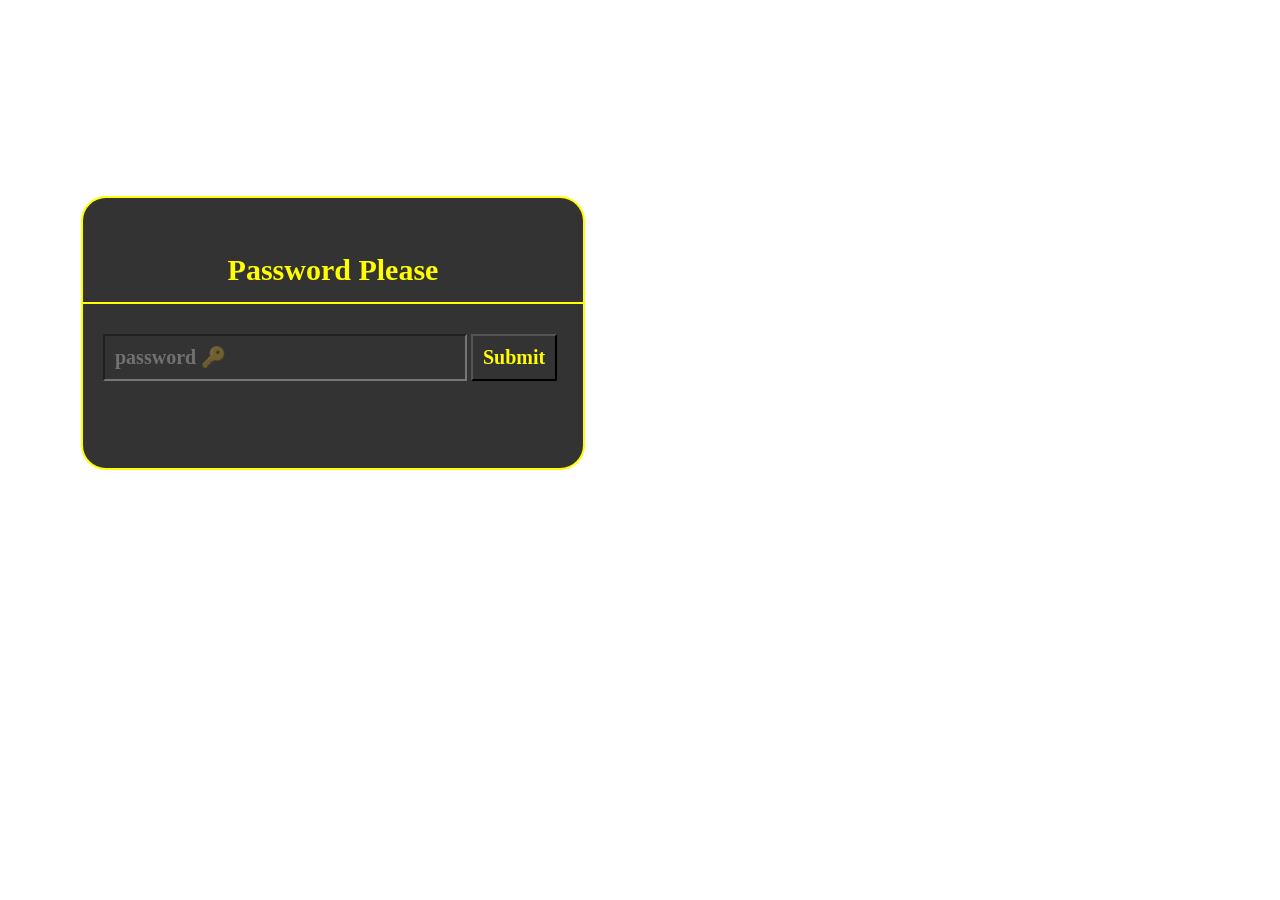
<file: index.html>
<!DOCTYPE html>
<html lang="en">
 
<head>
  <meta charset="UTF-8">
  <meta http-equiv="X-UA-Compatible" content="IE=edge">
  <meta name="viewport" content="width=device-width, initial-scale=1.0">
  <meta name="description" content="A web Password html">
  <meta name="title" content="Password">
  <link rel="stylesheet" href="https://cdnjs.cloudflare.com/ajax/libs/font-awesome/6.7.2/css/all.min.css" integrity="sha512-Evv84Mr4kqVGRNSgIGL/F/aIDqQb7xQ2vcrdIwxfjThSH8CSR7PBEakCr51Ck+w+/U6swU2Im1vVX0SVk9ABhg==" crossorigin="anonymous" referrerpolicy="no-referrer" />
  <link rel="stylesheet" href="https://cdnjs.cloudflare.com/ajax/libs/font-awesome/4.7.0/css/font-awesome.min.css">
  <link rel="stylesheet" href="https://fonts.googleapis.com/icon?family=Material+Icons">
  <link rel='stylesheet' href='https://unpkg.com/boxicons@2.1.4/css/boxicons.min.css'>
  <link rel="stylesheet" href="https://masumbillah6778.github.io/fonts/bangla/bangla-custom-font.css">
  <link rel="stylesheet" href="https://masumbillah6778.github.io/fonts/bangla/bangla-custom-font.css">
  <title> Password </title>
  <link rel="icon" type="image/x-icon" href="https://github.com/masumbillah6778/images/raw/main/music-logo1.png">
  <link rel="stylesheet" href="https://masumbillah6778.github.io/css/advance-copy-to-clipboard-code.css">
  <link rel="stylesheet" href="css/password-box-v1.css">
</head>
<body>
<div class="content-box">
  <div class="form-box">
    <h3> Password Please </h3>
    <div class="input-box from-side">
      <input type="password" id="password" placeholder="password 🔑" />
      <!--<span><i id="toggler"class="far fa-eye"></i></span>-->
      <button onclick="checkPassword()"> Submit </button>
      <p id="error"></p></div>
  </div>
</div>

<script src="js/password-box-v1.js"></script>
</body>
</html>
</file>
<file: css/password-box-v1.css>
.content-box {
  background-image: url('https://masumbillah6778.github.io/images/stone-bg.jpg');
  background-size: cover;
  width: 650px;
  height: 650px;
  position: relative;
}

.form-box {
  background-color: rgba(0, 0, 0 , .8);
  width: 500px;
  height: 250px;
  margin: auto;
  padding: 10px 0;
  position: absolute;
  top: 50%;
  left: 50%;
  border: 2px solid yellow;
  border-radius: 25px;
  transform: translate(-50%, -50%);
}

.form-box h3 {
  text-align: center;
  color: yellow;
  padding: 15px 0px;
  font-size: 30px;
  font-family: times;
  border-bottom: 2px solid yellow;
}

.input-box {
  width: 100%;
  margin: 30px 20px;
}

.form-box input {
  background-color: transparent;
  color: yellow;
  width: 68%;
  padding: 10px;
  font-size: 20px;
  font-family: times;
  font-weight: bold;
}

.form-box input::placeholder {
  color: white;
  opacity: .3;
}

.form-box button {
  background-color: transparent;
  color: yellow;
  padding: 10px;
  font-size: 20px;
  font-family: times;
  font-weight: bold;
  cursor: pointer;
}

.form-box button:hover {
  background-color: rgba(0, 0, 0 , .1);
  color: white;
}
  
.input-box p {
  background: -webkit-linear-gradient(135deg, red, white, blue);
  -webkit-background-clip: text;
  -webkit-text-fill-color: transparent;
}
  
.input-box p#error {
  color: rgb(255,255,0);
  margin-top: 30px;
  font-size: 25px;
  font-family: times;
  font-weight: bold;
  letter-spacing: 2px;
  text-shadow: 0px 2px 3px rgba(255,255,255,0.3);
  -webkit-background-clip: text;
     -moz-background-clip: text;
          background-clip: text;
}
  
  
  
  
  
@media only screen and (max-width: 600px) {
  .content-box {
    background-image: url('https://masumbillah6778.github.io/images/stone-bg2.jpg');
    background-size: cover;
    width: 350px;
    height: 350px;
  }
  
  .form-box {
    width: 280px;
    height: 180px;
    border: 2px solid red;
    border-radius: 25px;
  }
  
  .form-box h3 {
    color: yellow;
    padding: 5px 0px;
    font-size: 20px;
    border-bottom: 2px solid yellow;
  }
  
  .input-box {
    width: 100%;
    margin: 30px 10px;
  }
  
  .form-box input {
    color: yellow;
    width: 51%;
    padding: 10px;
    font-size: 20px;
  }
  
  .input-box p#error {
    color: rgb(255,255,0);
    margin-top: 20px;
    font-size: 15px;
    line-height: 20px;
  }
}
</file>
